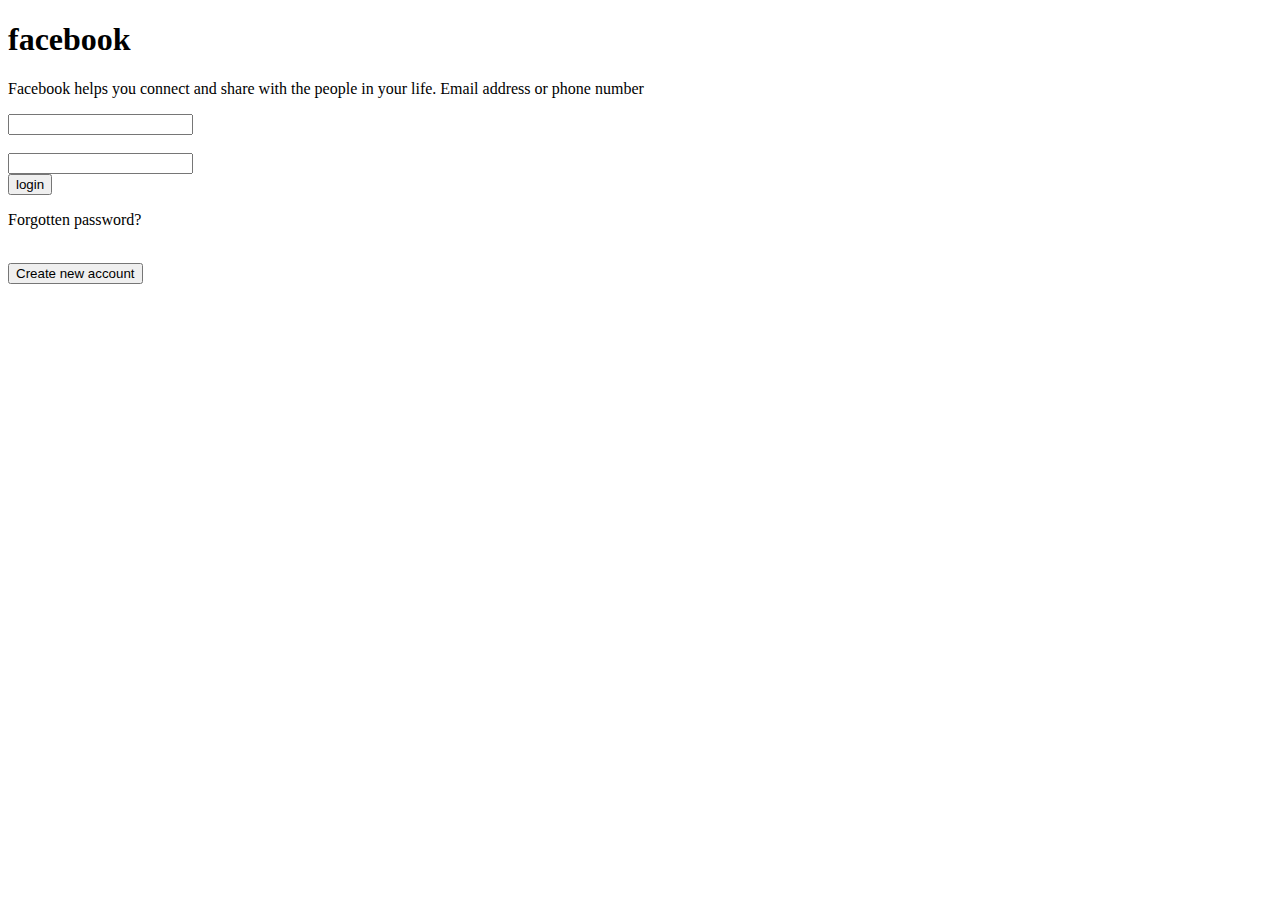
<file: form_create/index.html>
<!DOCTYPE html>
<html lang="en">
<head>
    <meta charset="UTF-8">
    <meta name="viewport" content="width=device-width, initial-scale=1.0">
    <link rel="stylesheet" href="style.css">
    <title>Document</title>
</head>
<body>

    <div>
        <div>
            <h1>facebook</h1>
            <p> Facebook helps you connect and share with the people in your life.
Email address or phone number </p>

        </div>
        <div class="kshitij">
            
            <input></input>
            <br><br>
            <input></input>
            <br>
            <button >login</button>
            <br>
            <p>Forgotten password?</p>
            <br>
            <button>Create new account</button>

        </div>
        <div>

        </div>
    </div>
    
</body>
</html>
</file>
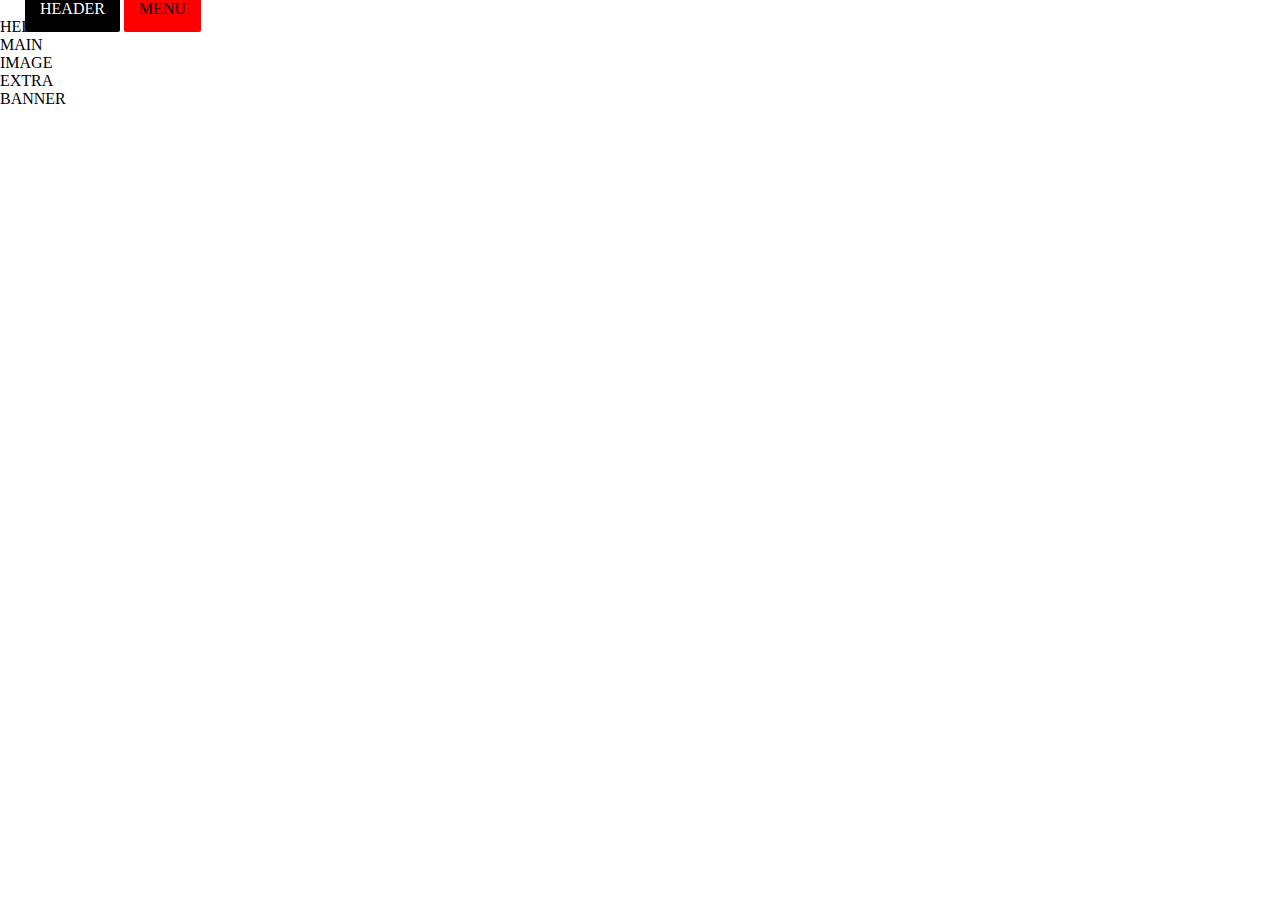
<file: page/index.html>
<!DOCTYPE html>
<html lang="en">
<head>
    <meta charset="UTF-8">
    <meta name="viewport" content="width=device-width, initial-scale=1.0">
    <title>Document</title>
    <link rel="stylesheet" href="style.css">
</head>
<body>

    <div class="wrapper">
        <div class="header">HEADER</div>
        <div class="menu">MENU</div>
        <div class="hero">HERO</div>
        <div class="main">MAIN</div>
        <div class="image">IMAGE</div>
        <div class="extra">EXTRA</div>
        <div class="banner">BANNER</div>
    </div>
    
</body>
</html>
</file>
<file: form_create/style.css>
.kshitij{
    margin-right: 10px;

}
</file>
<file: page/style.css>
* {
    margin: 0;
    padding: 0;
    box-sizing: border-box;

}

.wrapper{

}

.header{

    padding: 15px;
    border-radius: 2px;
    background-color: black;
    color: white;
    display: inline;
    margin-left: 25px;

}

.menu {
    padding: 15px;
    border-radius: 2px;
    background-color: red;
    display: inline;

}
</file>
